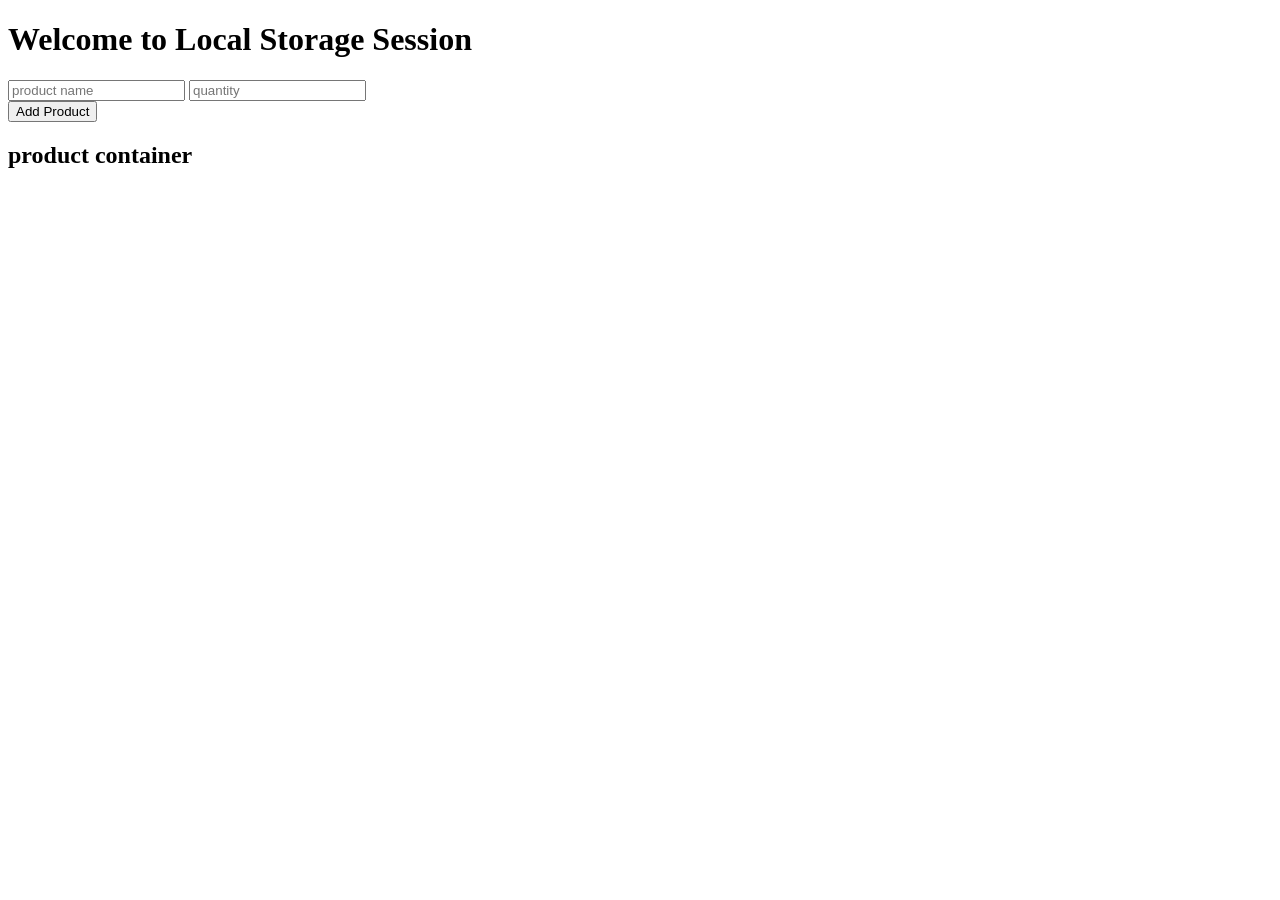
<file: module-34.6(local-storage)/index.html>
<!DOCTYPE html>
<html lang="en">
<head>
    <meta charset="UTF-8">
    <meta name="viewport" content="width=device-width, initial-scale=1.0">
    <title>Local Storage</title>
</head>
<body>
    <h1>Welcome to Local Storage Session</h1>

    <!-- <button onclick="addToLS()">Add to local storage</button>

    <button onclick="setObjectToLS()">Set Object to LS</button>

    <button onclick="getValueFromLS()">Get Value From LS</button> -->

    <input type="text" id="product" placeholder="product name">
    <input type="text" id="quantity" placeholder="quantity"><br>
    <button onclick="addProduct()">Add Product</button>

    <div>
        <h2>product container</h2>
        <div id="product-container"></div>
    </div>


    <script src="script.js"></script>
</body>
</html>
</file>
